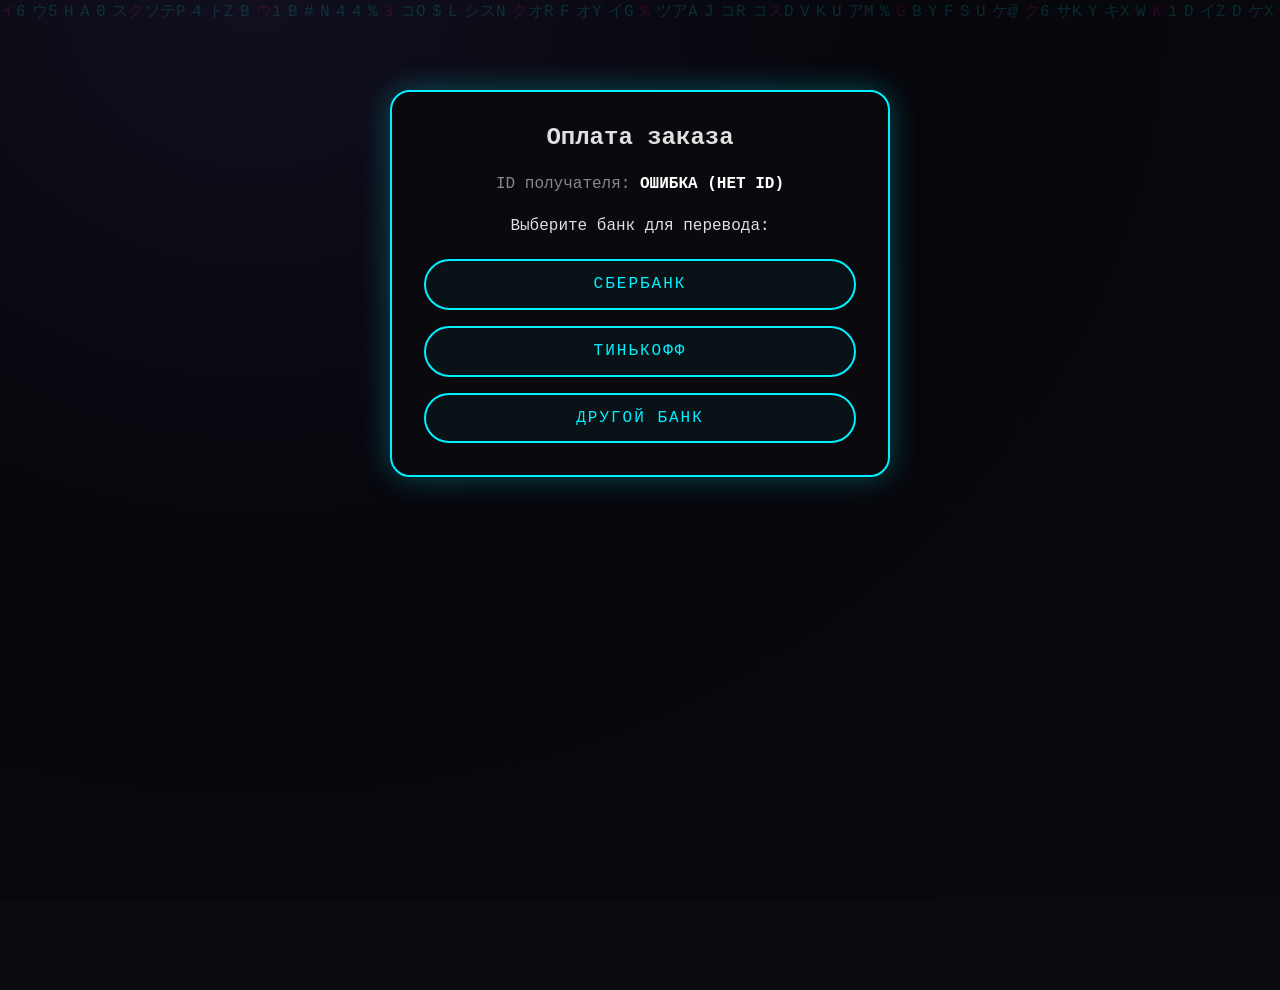
<file: payment.html>
<!DOCTYPE html>
<html lang="ru">
<head>
    <meta charset="UTF-8">
    <meta name="viewport" content="width=device-width, initial-scale=1.0">
    <title>Оплата | THE SILENT CHAT</title>
    <link rel="stylesheet" href="style.css">
    <style>
        .payment-container {
            max-width: 500px;
            margin: 10vh auto;
            padding: 2rem;
            background: rgba(10, 10, 15, 0.95);
            border: 2px solid var(--neon-cyan);
            box-shadow: 0 0 30px rgba(0, 240, 255, 0.3);
            border-radius: 20px;
            text-align: center;
        }
        .status-icon {
            font-size: 4rem;
            margin-bottom: 1rem;
        }
        .success { color: var(--neon-green); text-shadow: 0 0 15px var(--neon-green); }
        .error { color: #ff5f56; text-shadow: 0 0 15px #ff5f56; }
        .loading { color: var(--neon-cyan); text-shadow: 0 0 15px var(--neon-cyan); animation: pulse 1.5s infinite; }
        
        @keyframes pulse {
            0% { opacity: 0.5; }
            50% { opacity: 1; }
            100% { opacity: 0.5; }
        }
    </style>
</head>
<body>
    <canvas id="matrix"></canvas>

    <div class="payment-container" id="main-box">
        <!-- ШАГ 1: Ожидание оплаты -->
        <div id="step-pay">
            <h2>Оплата заказа</h2>
            <p style="margin: 1.5rem 0; color: var(--text-dim);">ID получателя: <strong id="player-id-display" style="color: white;">...</strong></p>
            <p>Выберите банк для перевода:</p>
            <div style="display: flex; flex-direction: column; gap: 1rem; margin-top: 1.5rem;">
                <button class="btn" onclick="processPayment()">СБЕРБАНК</button>
                <button class="btn" onclick="processPayment()">ТИНЬКОФФ</button>
                <button class="btn" onclick="processPayment()">ДРУГОЙ БАНК</button>
            </div>
        </div>

        <!-- ШАГ 2: Проверка оплаты (загрузка) -->
        <div id="step-loading" style="display: none;">
            <div class="status-icon loading">⏳</div>
            <h2>Проверка транзакции...</h2>
            <p style="margin-top: 1rem; color: var(--text-dim);">Пожалуйста, подождите, мы проверяем поступление средств.</p>
        </div>

        <!-- ШАГ 3: Успех -->
        <div id="step-success" style="display: none;">
            <div class="status-icon success">✅</div>
            <h2 class="success">ОПЛАТА ПРОШЛА</h2>
            <p style="margin-top: 1rem;">Баланс игры пополнен. Можете вернуться в приложение!</p>
            <button class="btn" style="margin-top: 2rem;" onclick="window.close()">ВЕРНУТЬСЯ В ИГРУ</button>
        </div>
    </div>

    <script>
        // Матричный дождь (тот же, что и на главной)
        const canvas = document.getElementById('matrix');
        const ctx = canvas.getContext('2d');
        let width, height, columns, drops;
        const fontSize = 16;
        const chars = 'アイウエオカキクケコサシスセソタチツテト0123456789ABCDEFGHIJKLMNOPQRSTUVWXYZ@#$%&*';
        
        function initMatrix() {
            width = canvas.width = window.innerWidth;
            height = canvas.height = window.innerHeight;
            columns = Math.floor(width / fontSize);
            drops = new Array(columns).fill(1);
        }
        function drawMatrix() {
            ctx.fillStyle = 'rgba(10, 10, 15, 0.06)';
            ctx.fillRect(0, 0, width, height);
            ctx.font = fontSize + 'px monospace';
            for (let i = 0; i < drops.length; i++) {
                const char = chars.charAt(Math.floor(Math.random() * chars.length));
                ctx.fillStyle = i % 8 === 0 ? '#ff00aa' : '#00f0ff';
                ctx.fillText(char, i * fontSize, drops[i] * fontSize);
                if (drops[i] * fontSize > height && Math.random() > 0.975) drops[i] = 0;
                drops[i]++;
            }
        }
        initMatrix();
        window.addEventListener('resize', initMatrix);
        setInterval(drawMatrix, 50);

        // --- ЛОГИКА ОПЛАТЫ ---
        
        // Достаем ID из ссылки (например, payment.html?id=12345)
        const urlParams = new URLSearchParams(window.location.search);
        const playerId = urlParams.get('id');
        
        if (playerId) {
            document.getElementById('player-id-display').textContent = playerId;
        } else {
            document.getElementById('player-id-display').textContent = "ОШИБКА (НЕТ ID)";
        }

        function processPayment() {
            // Скрываем кнопки, показываем загрузку
            document.getElementById('step-pay').style.display = 'none';
            document.getElementById('step-loading').style.display = 'block';

            // Имитация проверки оплаты (в реальности тут запрос к API банка)
            setTimeout(() => {
                document.getElementById('step-loading').style.display = 'none';
                
                // 80% шанс успеха для теста
                if (Math.random() > 0.2) {
                    document.getElementById('step-success').style.display = 'block';
                    // ТУТ В БУДУЩЕМ: Отправка запроса на сервер, чтобы начислить монеты игроку с ID playerId
                } else {
                    document.getElementById('step-pay').style.display = 'block';
                    alert("Ошибка оплаты. Попробуйте снова.");
                }
            }, 2500);
        }
    </script>
</body>
</html>
</file>
<file: style.css>
/* ===== СБРОС ===== */
* { margin: 0; padding: 0; box-sizing: border-box; }

:root {
    --neon-cyan: #00f0ff;
    --neon-magenta: #ff00aa;
    --neon-green: #27c93f;
    --neon-yellow: #ffbd2e;
    --neon-red: #ff5f56;
    --bg-dark: #0a0a0f;
    --text: #e0e0e0;
    --text-dim: #888;
    --glass-bg: rgba(20, 20, 30, 0.7);
    --glass-border: rgba(255, 255, 255, 0.15);
    --glass-shadow: 0 10px 40px rgba(0, 0, 0, 0.6), inset 0 1px 0 rgba(255,255,255,0.1);
    --radius-xl: 32px;
    --radius-lg: 24px;
    --radius-md: 16px;
}

html { scroll-behavior: smooth; }

body {
    background-color: var(--bg-dark); 
    background-image: radial-gradient(ellipse at 20% 0%, #12101f 0%, #07070c 45%, #0a0a0f 100%);
    background-attachment: fixed;
    color: var(--text);
    font-family: 'Courier New', monospace;
    overflow-x: hidden;
    min-height: 100vh;
}

#matrix { position: fixed; top: 0; left: 0; width: 100%; height: 100%; z-index: -2; opacity: 0.15; }
.noise {
    position: fixed; inset: 0; z-index: -1; pointer-events: none; opacity: 0.04;
    background-image: url("data:image/svg+xml,%3Csvg viewBox='0 0 200 200' xmlns='http://www.w3.org/2000/svg'%3E%3Cfilter id='n'%3E%3CfeTurbulence type='fractalNoise' baseFrequency='0.9' numOctaves='2'/%3E%3C/filter%3E%3Crect width='100%25' height='100%25' filter='url(%23n)'/%3E%3C/svg%3E");
    animation: noiseShift 1s steps(2) infinite;
}
@keyframes noiseShift { 0%{transform:translate(0,0)} 50%{transform:translate(-1%,1%)} 100%{transform:translate(1%,-1%)} }

.glass {
    background: var(--glass-bg);
    backdrop-filter: blur(15px) saturate(150%);
    -webkit-backdrop-filter: blur(15px) saturate(150%);
    border: 1px solid var(--glass-border);
    border-radius: var(--radius-xl);
    box-shadow: var(--glass-shadow);
    position: relative;
    overflow: hidden;
}
.glass::after {
    content: ''; position: absolute; inset: 0; pointer-events: none;
    border-radius: inherit;
    background: linear-gradient(135deg, rgba(255,255,255,0.08) 0%, transparent 40%, transparent 60%, rgba(0,240,255,0.05) 100%);
}

/* ===== НАВИГАЦИЯ ===== */
.nav {
    position: fixed; top: 0; left: 0; right: 0; margin: 0.8rem 1.2rem; padding: 0.7rem 1.6rem;
    display: flex; justify-content: space-between; align-items: center;
    z-index: 100; border-radius: 40px;
    background: rgba(15, 15, 25, 0.85); border: 1px solid rgba(255,255,255,0.1);
    box-shadow: 0 10px 30px rgba(0,0,0,0.5);
}
.nav-logo { font-weight: bold; font-size: 1.1rem; color: var(--neon-cyan); text-shadow: 0 0 10px var(--neon-cyan); letter-spacing: 2px; }
.nav-links { display: flex; list-style: none; gap: 1.2rem; flex-wrap: wrap; }
.nav-links a { color: var(--text); text-decoration: none; transition: all 0.3s; font-size: 0.8rem; letter-spacing: 1px; position: relative; }
.nav-links a::after {
    content: ''; position: absolute; left: 0; bottom: -4px; width: 0; height: 1px;
    background: var(--neon-cyan); box-shadow: 0 0 8px var(--neon-cyan); transition: width 0.3s;
}
.nav-links a:hover { color: var(--neon-cyan); text-shadow: 0 0 10px var(--neon-cyan); }
.nav-links a:hover::after { width: 100%; }

.nav-right { display: flex; align-items: center; gap: 1rem; }
.lang-switch { display: flex; gap: 0.4rem; }
.lang-btn {
    background: transparent; border: 1px solid var(--text-dim); color: var(--text-dim);
    padding: 0.2rem 0.6rem; font-family: inherit; cursor: pointer; transition: all 0.3s;
    border-radius: 20px; font-size: 0.75rem;
}
.lang-btn:hover { border-color: var(--neon-cyan); color: var(--neon-cyan); }
.lang-btn.active { border-color: var(--neon-cyan); color: var(--neon-cyan); background: rgba(0,240,255,0.1); }

.nav-bell { position: relative; cursor: pointer; padding: 0.4rem 0.6rem; font-size: 1.2rem; transition: transform 0.3s; user-select: none; }
.nav-bell:hover { transform: scale(1.15); }
.bell-dot {
    position: absolute; top: 2px; right: 4px; width: 10px; height: 10px;
    background: var(--neon-magenta); border-radius: 50%;
    box-shadow: 0 0 10px var(--neon-magenta); animation: dotPulse 1.5s ease-in-out infinite;
}
@keyframes dotPulse { 0%,100% { transform: scale(1); opacity: 1; } 50% { transform: scale(1.4); opacity: 0.6; } }

.nav-profile { cursor: pointer; transition: transform 0.3s; }
.nav-profile:hover { transform: scale(1.12) rotate(3deg); }
.avatar-circle {
    width: 38px; height: 38px; border-radius: 50%;
    background-color: var(--neon-cyan); color: var(--bg-dark);
    display: flex; justify-content: center; align-items: center;
    font-weight: bold; font-size: 1.1rem;
    background-size: cover; background-position: center;
    border: 2px solid var(--bg-dark); box-shadow: 0 0 14px rgba(0,240,255,0.6);
}

/* ===== HERO ===== */
.hero {
    min-height: 100vh; display: flex; flex-direction: column; justify-content: center; align-items: center;
    text-align: center; padding: 0 2rem; position: relative;
}
.hero-title {
    font-size: clamp(2rem, 8vw, 5rem); letter-spacing: 4px; color: var(--neon-cyan);
    text-shadow: 0 0 10px var(--neon-cyan), 0 0 30px var(--neon-cyan), 0 0 60px rgba(0,240,255,0.5);
    margin-bottom: 1.5rem; position: relative;
}
.hero-title .letter { display: inline-block; opacity: 0; transform: translateY(30px) rotateX(90deg); transition: all 0.6s cubic-bezier(0.34, 1.56, 0.64, 1); }
.hero-title .letter.in { opacity: 1; transform: translateY(0) rotateX(0); }
.tagline {
    font-size: clamp(0.9rem, 2vw, 1.2rem); color: var(--text-dim); max-width: 640px;
    margin-bottom: 3rem; letter-spacing: 1px; opacity: 0; transform: translateY(20px); transition: all 0.8s ease 0.6s;
}
.tagline.in { opacity: 1; transform: translateY(0); }
.hero .btn.pulse-btn { opacity: 0; transform: translateY(20px); transition: all 0.8s ease 1s; }
.hero .btn.pulse-btn.in { opacity: 1; transform: translateY(0); }
.hint { margin-top: 3rem; font-size: 0.8rem; color: var(--text-dim); letter-spacing: 1px; opacity: 0.7; }
.hint kbd { background: rgba(0,240,255,0.1); border: 1px solid var(--neon-cyan); color: var(--neon-cyan); padding: 0.1rem 0.5rem; font-family: inherit; border-radius: 6px; }

/* Glitch */
.glitch { position: relative; display: inline-block; }
.glitch::before, .glitch::after { content: attr(data-text); position: absolute; top: 0; left: 0; width: 100%; height: 100%; overflow: hidden; pointer-events: none; }
.glitch::before { color: var(--neon-magenta); animation: glitch-1 2.5s infinite linear alternate-reverse; z-index: -1; }
.glitch::after { color: var(--neon-cyan); animation: glitch-2 3s infinite linear alternate-reverse; z-index: -2; }
@keyframes glitch-1 { 0%{transform:translate(0,0)} 10%{transform:translate(-3px,-2px)} 20%{transform:translate(2px,1px)} 30%{transform:translate(-2px,2px)} 40%{transform:translate(3px,-1px)} 50%{transform:translate(0,0)} 100%{transform:translate(0,0)} }
@keyframes glitch-2 { 0%{transform:translate(0,0)} 15%{transform:translate(3px,2px)} 25%{transform:translate(-2px,-1px)} 35%{transform:translate(2px,1px)} 45%{transform:translate(-3px,2px)} 55%{transform:translate(0,0)} 100%{transform:translate(0,0)} }

/* ===== КНОПКИ ===== */
.btn {
    display: inline-block; padding: 0.9rem 2.5rem; border: 2px solid var(--neon-cyan);
    color: var(--neon-cyan); text-decoration: none; font-family: inherit; font-size: 1rem;
    letter-spacing: 2px; background: rgba(0,240,255,0.04); cursor: pointer; transition: all 0.3s;
    text-transform: uppercase; border-radius: 30px; position: relative; overflow: hidden;
}
.btn:hover { background: var(--neon-cyan); color: var(--bg-dark); box-shadow: 0 0 20px var(--neon-cyan); transform: scale(1.05); }
.pulse-btn { animation: pulse-glow 2s infinite; }
@keyframes pulse-glow { 0%{box-shadow:0 0 0 0 rgba(0,240,255,0.7)} 70%{box-shadow:0 0 0 18px rgba(0,240,255,0)} 100%{box-shadow:0 0 0 0 rgba(0,240,255,0)} }
.btn-disabled { border-color: var(--text-dim); color: var(--text-dim); pointer-events: none; opacity: 0.6; }
.btn-small { background: transparent; border: 1px solid var(--neon-cyan); color: var(--neon-cyan); padding: 0.4rem 1rem; font-family: inherit; cursor: pointer; font-size: 0.8rem; transition: all 0.3s; border-radius: 20px; }
.btn-small:hover { background: var(--neon-cyan); color: var(--bg-dark); }
.btn-danger { border-color: var(--neon-red); color: var(--neon-red); }
.btn-danger:hover { background: var(--neon-red); color: var(--bg-dark); box-shadow: 0 0 20px var(--neon-red); }
.btn-admin { border-color: var(--neon-magenta); color: var(--neon-magenta); }
.btn-admin:hover { background: var(--neon-magenta); color: var(--bg-dark); box-shadow: 0 0 20px var(--neon-magenta); }

/* ===== СЕКЦИИ ===== */
.section { padding: 4rem 3rem; max-width: 1200px; margin: 3rem auto; text-align: center; opacity: 0; transform: translateY(40px) scale(0.98); transition: opacity 0.9s ease, transform 0.9s cubic-bezier(0.34, 1.2, 0.64, 1); border-radius: 40px; }
.section.in { opacity: 1; transform: translateY(0) scale(1); }
.section h2 { font-size: clamp(1.5rem, 4vw, 2.5rem); color: var(--neon-magenta); text-shadow: 0 0 15px var(--neon-magenta); letter-spacing: 3px; margin-bottom: 2rem; text-transform: uppercase; }
.split-title .letter { display: inline-block; opacity: 0; transform: translateY(20px) rotateY(90deg); transition: all 0.5s cubic-bezier(0.34, 1.56, 0.64, 1); }
.split-title .letter.in { opacity: 1; transform: translateY(0) rotateY(0); }

/* ===== О ИГРЕ ===== */
.about-text { text-align: left; line-height: 1.85; font-size: 1.05rem; color: var(--text); max-width: 850px; margin: 0 auto; }
.about-text p { margin-bottom: 1.3rem; }
.about-text strong { color: var(--neon-cyan); text-shadow: 0 0 8px rgba(0,240,255,0.4); }

/* ===== ВЕРСИЯ (ПЛАШКИ) ===== */
.updates-container { display: grid; grid-template-columns: repeat(auto-fit, minmax(300px, 1fr)); gap: 2rem; text-align: left; margin-top: 2rem; }
.update-card {
    background: rgba(255, 255, 255, 0.03); border: 1px solid rgba(255, 255, 255, 0.08);
    border-radius: var(--radius-lg); padding: 2rem; transition: all 0.4s; position: relative; overflow: hidden;
}
.update-card::before {
    content: ''; position: absolute; top: 0; left: -100%; width: 100%; height: 2px;
    background: linear-gradient(90deg, transparent, var(--neon-cyan), transparent);
    animation: scanCard 3s linear infinite;
}
@keyframes scanCard { 0%{left:-100%} 100%{left:100%} }
.update-card:hover { border-color: var(--neon-cyan); box-shadow: 0 0 25px rgba(0,240,255,0.3); }
.update-card.future { background: rgba(255,0,170,0.03); border-color: rgba(255,0,170,0.3); }
.update-card.future:hover { border-color: var(--neon-magenta); box-shadow: 0 0 25px rgba(255,0,170,0.3); }
.update-card.future::before { background: linear-gradient(90deg, transparent, var(--neon-magenta), transparent); }
.update-card h3 {
    font-size: 1.2rem; color: var(--neon-cyan); margin-bottom: 1.5rem; letter-spacing: 2px;
    text-transform: uppercase; border-bottom: 1px solid rgba(0,240,255,0.3); padding-bottom: 0.5rem;
}
.update-card.future h3 { color: var(--neon-magenta); border-bottom-color: rgba(255,0,170,0.3); }
.update-list { list-style: none; margin-bottom: 1.5rem; padding-left: 0; }
.update-list li { margin-bottom: 0.8rem; padding-left: 1.5rem; position: relative; line-height: 1.4; }
.update-list li::before { content: ">"; position: absolute; left: 0; color: var(--neon-cyan); font-weight: bold; }
.update-card.future .update-list li::before { color: var(--neon-magenta); }
.episode-title {
    margin-top: 1.5rem; padding-top: 1.5rem; border-top: 1px dashed rgba(0,240,255,0.3);
    text-align: center; font-size: 1.1rem; letter-spacing: 2px; line-height: 1.6;
}
.episode-title strong { color: var(--neon-cyan); font-size: 1.3rem; text-shadow: 0 0 10px var(--neon-cyan); }

/* ===== ТРЕКЕР (ПРОГРЕСС-БАРЫ) ===== */
.tracker-container { display: flex; flex-direction: column; gap: 1.5rem; max-width: 600px; margin: 0 auto 3rem; text-align: left; }
.tracker-item { display: flex; flex-direction: column; gap: 0.5rem; }
.tracker-info { display: flex; justify-content: space-between; font-size: 1rem; letter-spacing: 1px; }
.progress-bar {
    width: 100%; height: 12px; background: rgba(0,240,255,0.1);
    border: 1px solid rgba(0,240,255,0.3); border-radius: 10px; overflow: hidden;
}
.progress-fill {
    height: 100%; background: linear-gradient(90deg, var(--neon-cyan), var(--neon-magenta));
    box-shadow: 0 0 12px var(--neon-cyan); transition: width 1.2s ease-out; position: relative;
}
.progress-fill::after {
    content: ''; position: absolute; inset: 0;
    background: linear-gradient(90deg, transparent, rgba(255,255,255,0.4), transparent);
    animation: progressShine 2s linear infinite;
}
@keyframes progressShine { 0%{transform:translateX(-100%)} 100%{transform:translateX(100%)} }
.tracker-header {
    font-size: 1.2rem; color: var(--neon-cyan); font-weight: bold; letter-spacing: 2px;
    text-shadow: 0 0 10px rgba(0,240,255,0.5); margin-top: 1rem; margin-bottom: 0.5rem;
    border-bottom: 1px solid rgba(0,240,255,0.3); padding-bottom: 0.5rem;
}
.sub-item { margin-left: 1.5rem; padding-left: 1rem; border-left: 2px solid rgba(0,240,255,0.3); }
.sub-item .tracker-info { color: var(--text-dim); }
.news-box {
    margin-top: 3rem; padding: 2rem; border: 1px dashed rgba(255,0,170,0.5);
    border-radius: var(--radius-lg); background: rgba(255,0,170,0.05);
}
.news-box p { margin-bottom: 1.5rem; font-size: 1.1rem; }

/* ===== ОСОБЕННОСТИ (КАРТОЧКИ) ===== */
.features-grid { display: grid; grid-template-columns: repeat(auto-fit, minmax(260px, 1fr)); gap: 2rem; margin-top: 3rem; }
.feature-card {
    padding: 2rem; border: 1px solid rgba(255, 255, 255, 0.08); background: rgba(255, 255, 255, 0.03);
    transition: all 0.4s; border-radius: var(--radius-lg); position: relative; overflow: hidden;
}
.feature-card:hover { border-color: var(--neon-cyan); box-shadow: 0 0 30px rgba(0,240,255,0.3); }
.feature-card h3 { color: var(--neon-cyan); margin-bottom: 1rem; letter-spacing: 2px; text-shadow: 0 0 10px var(--neon-cyan); }
.feature-card p { font-size: 0.95rem; color: var(--text-dim); line-height: 1.6; }

/* ===== ДОСЬЕ ===== */
.dossier-intro { max-width: 750px; margin: 0 auto 2rem; padding: 1.5rem; background: rgba(255,0,170,0.05); border: 1px dashed rgba(255,0,170,0.4); border-radius: var(--radius-md); }
.dossier-header-line { color: var(--neon-magenta); font-size: 1.1rem; letter-spacing: 2px; margin-bottom: 0.8rem; }
.dossier-desc { color: var(--text); line-height: 1.7; }
.dossier-progress { text-align: center; color: var(--neon-cyan); font-size: 0.9rem; letter-spacing: 2px; margin-bottom: 2rem; }
.dossier-grid { display: grid; grid-template-columns: repeat(auto-fill, minmax(180px, 1fr)); gap: 1.5rem; margin-top: 2rem; }
.dossier-card { background: rgba(255,255,255,0.03); border: 1px solid rgba(255,255,255,0.1); border-radius: var(--radius-md); overflow: hidden; transition: all 0.3s; cursor: pointer; position: relative; }
.dossier-card:hover { border-color: var(--neon-cyan); box-shadow: 0 0 25px rgba(0,240,255,0.3); transform: translateY(-3px); }
.dossier-card.locked { cursor: not-allowed; filter: grayscale(1) brightness(0.5); }
.dossier-card.locked:hover { transform: none; box-shadow: none; border-color: rgba(255,255,255,0.1); }
.dossier-card.locked.shake { animation: shakeCard 0.4s; }
@keyframes shakeCard { 0%,100%{transform:translateX(0)} 25%{transform:translateX(-5px)} 75%{transform:translateX(5px)} }
.dossier-photo { width: 100%; aspect-ratio: 1/1; background: #0a0a10 center/cover; position: relative; }
.dossier-photo.silhouette { background: linear-gradient(135deg, #1a1a2e, #0a0a15); display: flex; align-items: center; justify-content: center; font-size: 4rem; color: rgba(255,255,255,0.1); }
.dossier-info { padding: 0.8rem; text-align: center; }
.dossier-name { font-size: 0.95rem; color: var(--neon-cyan); letter-spacing: 1px; margin-bottom: 0.3rem; }
.dossier-card.locked .dossier-name { color: var(--text-dim); }
.dossier-status-dot { display: inline-block; width: 8px; height: 8px; border-radius: 50%; margin-right: 0.3rem; vertical-align: middle; }
.dossier-status-dot.alive { background: var(--neon-green); box-shadow: 0 0 8px var(--neon-green); }
.dossier-status-dot.missing { background: var(--neon-yellow); box-shadow: 0 0 8px var(--neon-yellow); }
.dossier-status-dot.dead { background: var(--neon-red); box-shadow: 0 0 8px var(--neon-red); }
.dossier-locked-hint { font-size: 0.7rem; color: var(--neon-magenta); margin-top: 0.3rem; font-style: italic; }
.dossier-detail-content { max-width: 600px; text-align: left; }
.dossier-detail-photo { width: 100%; aspect-ratio: 16/9; background: #0a0a10 center/cover; border-radius: var(--radius-md); margin-bottom: 1.5rem; border: 2px solid var(--neon-cyan); }
.dossier-detail-name { color: var(--neon-cyan); font-size: 1.8rem; letter-spacing: 2px; margin-bottom: 0.3rem; }
.dossier-detail-codename { color: var(--neon-magenta); font-size: 0.9rem; margin-bottom: 1rem; }
.dossier-detail-meta { display: flex; gap: 1rem; flex-wrap: wrap; margin-bottom: 1.5rem; padding: 1rem; background: rgba(0,240,255,0.05); border-radius: var(--radius-md); border: 1px solid rgba(0,240,255,0.2); }
.dossier-meta-item { font-size: 0.85rem; color: var(--text-dim); }
.dossier-meta-item strong { color: var(--text); }
.dossier-detail-bio { line-height: 1.8; color: var(--text); margin-bottom: 1.5rem; white-space: pre-line; }
.dossier-detail-quote { border-left: 3px solid var(--neon-magenta); padding: 0.8rem 1rem; background: rgba(255,0,170,0.05); font-style: italic; color: var(--text-dim); }

/* Кнопка полной биографии */
.dossier-bio-container { margin-top: 2rem; text-align: center; }
.btn-bio {
    display: inline-block; padding: 0.8rem 2rem; font-size: 0.85rem; font-weight: bold;
    color: var(--neon-cyan); border: 1px solid var(--neon-cyan); border-radius: 30px;
    text-decoration: none; text-transform: uppercase; letter-spacing: 1px; transition: all 0.3s ease;
    box-shadow: 0 0 10px rgba(0,240,255,0.2); background: rgba(0,240,255,0.05);
}
.btn-bio:hover { background: var(--neon-cyan); color: var(--bg-dark); box-shadow: 0 0 20px var(--neon-cyan); transform: translateY(-2px); }

/* ===== ФИЛЬТРЫ ДОСЬЕ ===== */
.dossier-filters-wrapper { margin-bottom: 2rem; }
.episode-title-filters {
    color: var(--neon-magenta); font-size: 1.2rem; letter-spacing: 3px; margin-bottom: 1rem;
    text-shadow: 0 0 10px rgba(255,0,170,0.5); border-bottom: 1px dashed rgba(255,0,170,0.3);
    display: inline-block; padding-bottom: 5px;
}
.dossier-tabs {
    display: flex; gap: 0.5rem; justify-content: center; flex-wrap: wrap;
    padding: 4px; background: rgba(0,0,0,0.3); border-radius: 20px;
    border: 1px solid rgba(255,255,255,0.08); max-width: 600px; margin: 0 auto;
}
.dossier-tab {
    flex: 1; padding: 0.6rem 1rem; background: transparent; border: none; color: var(--text-dim);
    font-family: inherit; font-size: 0.85rem; letter-spacing: 1px; cursor: pointer;
    transition: all 0.3s; border-radius: 16px; min-width: 100px;
}
.dossier-tab:hover { color: var(--neon-cyan); }
.dossier-tab.active {
    background: rgba(0,240,255,0.15); color: var(--neon-cyan);
    text-shadow: 0 0 10px var(--neon-cyan); box-shadow: 0 0 10px rgba(0,240,255,0.2) inset;
}

/* ===== БЛОГЕРЫ / ТЕСТЕРЫ ===== */
.blogger-grid { display: grid; grid-template-columns: repeat(auto-fill, minmax(260px, 1fr)); gap: 1.5rem; margin-top: 2rem; }
.blogger-card {
    padding: 2rem 1.5rem 1.6rem; background: rgba(255,255,255,0.03);
    border: 1px solid rgba(255,255,255,0.1); border-radius: var(--radius-lg);
    transition: all 0.4s; text-align: center; display: flex; flex-direction: column; align-items: center;
    cursor: pointer;
}
.blogger-card:hover { border-color: var(--neon-cyan); box-shadow: 0 0 30px rgba(0,240,255,0.2); transform: translateY(-5px); }
.blogger-avatar {
    width: 80px; height: 80px; border-radius: 50%; background: linear-gradient(135deg, var(--neon-cyan), var(--neon-magenta));
    color: var(--bg-dark); font-size: 2rem; font-weight: bold; display: flex; align-items: center;
    justify-content: center; margin-bottom: 1rem; box-shadow: 0 0 20px rgba(0,240,255,0.4);
}
.blogger-name { color: var(--neon-cyan); font-size: 1.2rem; margin-bottom: 0.3rem; letter-spacing: 1px; }
.blogger-tg { color: var(--text-dim); font-size: 0.8rem; margin-bottom: 1.1rem; }
.blogger-socials { display: flex; flex-wrap: wrap; justify-content: center; gap: 0.5rem; margin-top: auto; }
.blogger-social-btn {
    padding: 0.4rem 0.8rem; border-radius: 20px; border: 1px solid var(--neon-cyan);
    color: var(--neon-cyan); text-decoration: none; font-size: 0.78rem; transition: all 0.3s;
}
.blogger-social-btn:hover { background: var(--neon-cyan); color: var(--bg-dark); box-shadow: 0 0 10px var(--neon-cyan); }

/* ===== МОДАЛКА ПРОФИЛЯ КОМАНДЫ ===== */
.team-profile-info { background: rgba(0,240,255,0.05); padding: 1.5rem; border-radius: var(--radius-md); border: 1px solid rgba(0,240,255,0.2); margin-bottom: 1.5rem; }
.team-profile-info p { margin-bottom: 0.8rem; font-size: 0.95rem; }
.team-profile-info strong { color: var(--neon-cyan); }
.team-profile-roles { display: flex; gap: 0.5rem; margin-bottom: 1rem; flex-wrap: wrap; }
.team-badge { padding: 0.3rem 0.8rem; border-radius: 20px; font-size: 0.75rem; border: 1px solid; display: inline-flex; align-items: center; gap: 0.3rem; }
.team-badge.blogger { border-color: var(--neon-cyan); color: var(--neon-cyan); }
.team-badge.obt { border-color: var(--neon-green); color: #6effa0; }
.team-badge.tester { border-color: var(--neon-yellow); color: #ffd76a; }

/* ===== ЗАЯВКИ ===== */
.shop-desc { margin-bottom: 2rem; color: var(--text-dim); line-height: 1.6; }
.note { margin-top: 2rem; font-size: 0.85rem; color: var(--text-dim); font-style: italic; }
.app-tabs { display: flex; gap: 0.5rem; margin-bottom: 2rem; justify-content: center; padding: 4px; background: rgba(0,0,0,0.3); border-radius: 20px; border: 1px solid rgba(255,255,255,0.08); max-width: 500px; margin-left: auto; margin-right: auto; }
.app-tab { flex: 1; padding: 0.7rem; background: transparent; border: none; color: var(--text-dim); font-family: inherit; font-size: 0.85rem; letter-spacing: 2px; cursor: pointer; transition: all 0.3s; border-radius: 16px; }
.app-tab:hover { color: var(--neon-cyan); }
.app-tab.active { background: rgba(0,240,255,0.15); color: var(--neon-cyan); text-shadow: 0 0 10px var(--neon-cyan); }
.app-panel { max-width: 560px; margin: 0 auto; text-align: left; }
.app-status-box { padding: 1rem 1.4rem; border-radius: var(--radius-md); margin-bottom: 1.5rem; font-size: 0.95rem; text-align: center; }
.app-status-box.pending { background: rgba(255,189,46,0.1); border: 1px solid var(--neon-yellow); color: var(--neon-yellow); }
.app-status-box.approved { background: rgba(39,201,63,0.1); border: 1px solid var(--neon-green); color: #6effa0; }
.app-status-box.rejected { background: rgba(255,95,86,0.1); border: 1px solid var(--neon-red); color: var(--neon-red); }
.subscribe-box { margin: 1.5rem 0; padding: 1.4rem; background: rgba(255,0,170,0.05); border: 1px solid rgba(255,0,170,0.3); border-radius: var(--radius-md); }
.subscribe-box p { margin-bottom: 0.6rem; }
.subscribe-box p strong { color: var(--neon-magenta); }
.subscribe-box a { color: var(--neon-cyan); }
.checkbox-label { display: flex; align-items: flex-start; gap: 0.6rem; font-size: 0.85rem; cursor: pointer; line-height: 1.5; }
.checkbox-label input { width: auto; margin-top: 0.2rem; accent-color: var(--neon-cyan); }
.radio-group, .checkbox-group { display: flex; flex-direction: column; gap: 0.6rem; margin-top: 0.4rem; }
.radio-group label, .checkbox-group label { display: flex; align-items: center; gap: 0.6rem; padding: 0.6rem 0.8rem; background: rgba(0,0,0,0.3); border: 1px solid rgba(255,255,255,0.1); border-radius: var(--radius-md); cursor: pointer; font-size: 0.9rem; }
.radio-group input, .checkbox-group input { width: auto; accent-color: var(--neon-cyan); }
.socials-section { padding: 1rem; background: rgba(0,0,0,0.2); border-radius: var(--radius-md); margin-bottom: 1.2rem; }
.social-row { display: grid; grid-template-columns: 1fr 2fr 1fr auto; gap: 0.5rem; margin-bottom: 0.6rem; align-items: center; }
.social-row select, .social-row input { padding: 0.6rem; background: rgba(0,0,0,0.35); border: 1px solid rgba(255,255,255,0.12); color: white; font-family: inherit; border-radius: var(--radius-md); }
.social-remove { background: transparent; border: 1px solid var(--neon-red); color: var(--neon-red); padding: 0.4rem 0.6rem; border-radius: 8px; cursor: pointer; }
.social-remove:hover { background: var(--neon-red); color: white; }

/* ===== СОЦ СЕТИ / КОНТАКТЫ ===== */
.contact-grid { display: grid; grid-template-columns: repeat(auto-fit, minmax(220px, 1fr)); gap: 1.5rem; margin-top: 3rem; }
a.contact-card, .contact-card { text-decoration: none; display: block; color: inherit; cursor: pointer; padding: 1.8rem 1rem; border: 1px solid rgba(255, 255, 255, 0.08); border-radius: var(--radius-lg); background: rgba(255, 255, 255, 0.03); transition: all 0.4s; text-align: center; }
a.contact-card:hover, .contact-card:hover { border-color: var(--neon-cyan); box-shadow: 0 0 25px rgba(0,240,255,0.25); }
.contact-icon { font-size: 2rem; margin-bottom: 0.8rem; }
.contact-label { font-size: 0.8rem; color: var(--text-dim); letter-spacing: 2px; text-transform: uppercase; margin-bottom: 0.5rem; }
.contact-value { font-size: 1rem; letter-spacing: 1px; transition: all 0.3s; word-break: break-all; }
a.contact-card:hover .contact-value { color: var(--neon-cyan); text-shadow: 0 0 10px var(--neon-cyan); }

/* ===== МОДАЛКИ ===== */
.modal-overlay { position: fixed; inset: 0; background: rgba(5,5,10,0.8); backdrop-filter: blur(8px); z-index: 1000; display: flex; justify-content: center; align-items: center; opacity: 1; transition: opacity 0.3s; padding: 1rem; overflow-y: auto; }
.modal-overlay.hidden { opacity: 0; pointer-events: none; }
.modal-content { padding: 3rem; max-width: 600px; width: 90%; position: relative; text-align: center; transform: scale(1); transition: transform 0.3s; max-height: 90vh; overflow-y: auto; }
.modal-overlay.hidden .modal-content { transform: scale(0.85); }
.modal-close { position: absolute; top: 1.2rem; right: 1.2rem; background: rgba(255,255,255,0.05); border: none; color: var(--text-dim); font-size: 1.2rem; cursor: pointer; transition: all 0.3s; z-index: 2; border-radius: 50%; width: 36px; height: 36px; display: flex; justify-content: center; align-items: center; }
.modal-close:hover { color: var(--neon-magenta); transform: rotate(90deg); background: rgba(255,0,170,0.1); }
.modal-title { color: var(--neon-cyan); font-size: 2rem; margin-bottom: 1.5rem; text-shadow: 0 0 10px var(--neon-cyan); letter-spacing: 2px; }

/* ===== ПЛАТФОРМЫ ===== */
.platform-grid { display: grid; grid-template-columns: repeat(auto-fit, minmax(160px, 1fr)); gap: 1rem; margin-top: 1rem; }
.platform-btn { display: flex; flex-direction: column; align-items: center; justify-content: center; padding: 1.5rem 1rem; background: rgba(0,240,255,0.03); border: 2px solid rgba(0,240,255,0.4); border-radius: var(--radius-md); text-decoration: none; transition: all 0.3s; cursor: pointer; gap: 0.5rem; }
.platform-btn:hover { border-color: var(--neon-cyan); background: rgba(0,240,255,0.08); transform: translateY(-3px); }
.platform-btn-disabled { opacity: 0.5; cursor: not-allowed; }
.platform-icon { font-size: 2.5rem; }
.platform-name { color: var(--neon-cyan); font-size: 1rem; letter-spacing: 2px; font-weight: bold; }

/* ===== ПРОФИЛЬ ===== */
.profile-content { max-width: 480px; }
.profile-header { display: flex; flex-direction: column; align-items: center; margin-bottom: 1rem; }
.avatar-large { width: 120px; height: 120px; border-radius: 50%; background-color: var(--neon-cyan); color: var(--bg-dark); display: flex; justify-content: center; align-items: center; font-size: 3rem; font-weight: bold; margin-bottom: 1rem; background-size: cover; background-position: center; cursor: pointer; border: 3px solid var(--neon-cyan); }
.profile-roles { display: flex; gap: 0.5rem; justify-content: center; flex-wrap: wrap; margin-bottom: 1rem; }
.role-badge { padding: 0.3rem 0.8rem; border-radius: 20px; font-size: 0.75rem; border: 1px solid; display: inline-flex; align-items: center; gap: 0.3rem; }
.role-badge.player { border-color: var(--text-dim); color: var(--text-dim); }
.role-badge.admin { border-color: var(--neon-magenta); color: var(--neon-magenta); }
.role-badge.blogger { border-color: var(--neon-cyan); color: var(--neon-cyan); }
.role-badge.obt { border-color: var(--neon-green); color: #6effa0; }
.role-badge.tester { border-color: var(--neon-yellow); color: #ffd76a; }
.profile-info { text-align: left; background: rgba(0,240,255,0.05); padding: 1rem; border: 1px solid rgba(0,240,255,0.2); margin-bottom: 1.5rem; border-radius: var(--radius-md); }
.profile-info p { margin-bottom: 0.5rem; font-size: 0.95rem; }
.info-label { color: var(--text-dim); margin-right: 0.5rem; }
.profile-section { margin-bottom: 1.5rem; text-align: left; }
.profile-section-title { font-size: 0.85rem; color: var(--neon-cyan); letter-spacing: 2px; margin-bottom: 0.8rem; text-transform: uppercase; border-bottom: 1px solid rgba(0,240,255,0.3); padding-bottom: 0.4rem; }
.profile-empty { color: var(--text-dim); font-size: 0.85rem; font-style: italic; text-align: center; padding: 0.8rem; }
.profile-app-item { padding: 0.9rem 1.1rem; border-radius: var(--radius-md); margin-bottom: 0.6rem; border: 1px solid; font-size: 0.85rem; }
.profile-app-item.pending { background: rgba(255,189,46,0.08); border-color: var(--neon-yellow); }
.profile-app-item.approved { background: rgba(39,201,63,0.08); border-color: var(--neon-green); }
.profile-app-item.rejected { background: rgba(255,95,86,0.08); border-color: var(--neon-red); }
.profile-app-header { display: flex; justify-content: space-between; align-items: center; margin-bottom: 0.4rem; flex-wrap: wrap; }
.profile-app-type { color: var(--neon-cyan); font-weight: bold; }
.profile-app-status-badge { font-size: 0.7rem; padding: 0.2rem 0.6rem; border-radius: 10px; font-weight: bold; }
.profile-app-status-badge.pending { background: var(--neon-yellow); color: #000; }
.profile-app-status-badge.approved { background: var(--neon-green); color: #000; }
.profile-app-status-badge.rejected { background: var(--neon-red); color: #fff; }
.profile-app-expires { color: var(--text-dim); font-size: 0.78rem; margin-top: 0.3rem; }
.profile-actions { display: flex; flex-direction: column; gap: 0.7rem; }
.profile-actions .btn { padding: 0.6rem; font-size: 0.85rem; }

/* ===== TOKEN WARNING ===== */
.token-warning { background: rgba(255,189,46,0.08); border: 1px solid var(--neon-yellow); border-radius: var(--radius-md); padding: 1rem; margin: 1rem 0; font-size: 0.85rem; color: #ffd76a; text-align: left; }

/* ===== КОЛОКОЛЬЧИК ===== */
.notif-panel { position: fixed; top: 80px; right: 20px; width: min(380px, calc(100vw - 40px)); max-height: 70vh; z-index: 500; display: flex; flex-direction: column; padding: 0; }
.notif-panel.hidden { display: none; }
.notif-header { display: flex; justify-content: space-between; align-items: center; padding: 1rem 1.4rem; border-bottom: 1px solid rgba(0,240,255,0.2); }
.notif-header h3 { color: var(--neon-cyan); font-size: 0.95rem; }
.notif-list { flex: 1; overflow-y: auto; padding: 0.5rem; }
.notif-item { padding: 0.8rem 1rem; border-radius: var(--radius-md); margin-bottom: 0.4rem; background: rgba(0,240,255,0.03); border: 1px solid rgba(0,240,255,0.15); font-size: 0.85rem; }
.notif-item.unread { border-color: var(--neon-magenta); background: rgba(255,0,170,0.05); }
.notif-item-title { color: var(--neon-cyan); font-weight: bold; margin-bottom: 0.3rem; font-size: 0.8rem; }
.notif-item.unread .notif-item-title { color: var(--neon-magenta); }
.notif-item-time { color: var(--text-dim); font-size: 0.7rem; margin-top: 0.3rem; }
.notif-footer { padding: 0.8rem; border-top: 1px solid rgba(0,240,255,0.2); text-align: center; }

/* ===== TOAST ===== */
.toast-container { position: fixed; top: 90px; right: 20px; z-index: 20000; display: flex; flex-direction: column; gap: 10px; pointer-events: none; }
.toast { background: rgba(15, 15, 25, 0.96); border: 1px solid var(--neon-cyan); border-radius: var(--radius-md); padding: 1rem 1.4rem; max-width: 340px; color: var(--text); box-shadow: 0 10px 40px rgba(0,240,255,0.3); animation: toastIn 0.4s ease; pointer-events: auto; font-size: 0.9rem; }
.toast.approved { border-color: var(--neon-green); }
.toast.rejected { border-color: var(--neon-red); }
.toast.pending { border-color: var(--neon-yellow); }
.toast.announcement { border-color: var(--neon-magenta); }
.toast-title { font-weight: bold; margin-bottom: 0.3rem; }
.toast.approved .toast-title { color: #6effa0; }
.toast.rejected .toast-title { color: var(--neon-red); }
.toast.pending .toast-title { color: var(--neon-yellow); }
.toast.announcement .toast-title { color: var(--neon-magenta); }
@keyframes toastIn { from { opacity: 0; transform: translateX(40px); } to { opacity: 1; transform: translateX(0); } }

/* ===== АДМИН-ПАНЕЛЬ ===== */
.admin-content { max-width: 900px; text-align: left; }
.admin-tabs { display: flex; gap: 0.4rem; margin-bottom: 1.5rem; flex-wrap: wrap; padding: 4px; background: rgba(0,0,0,0.3); border-radius: 16px; border: 1px solid rgba(255,255,255,0.08); }
.admin-tab { flex: 1; padding: 0.6rem 0.8rem; background: transparent; border: none; color: var(--text-dim); font-family: inherit; font-size: 0.78rem; cursor: pointer; transition: all 0.3s; border-radius: 12px; min-width: 100px; }
.admin-tab:hover { color: var(--neon-cyan); }
.admin-tab.active { background: rgba(255,0,170,0.15); color: var(--neon-magenta); }
.admin-panel { max-height: 60vh; overflow-y: auto; padding-right: 0.5rem; }
.admin-filters { display: flex; gap: 0.6rem; margin-bottom: 1rem; align-items: center; flex-wrap: wrap; }
.admin-filters select { padding: 0.5rem 0.8rem; background: rgba(0,0,0,0.35); border: 1px solid rgba(255,255,255,0.12); color: white; font-family: inherit; border-radius: var(--radius-md); }
.admin-app-item { padding: 1rem 1.2rem; margin-bottom: 0.8rem; background: rgba(0,0,0,0.3); border: 1px solid rgba(255,255,255,0.1); border-radius: var(--radius-md); font-size: 0.85rem; }
.admin-app-item.pending { border-color: var(--neon-yellow); }
.admin-app-item.approved { border-color: var(--neon-green); }
.admin-app-item.rejected, .admin-app-item.revoked { border-color: var(--neon-red); }
.admin-app-head { display: flex; justify-content: space-between; align-items: center; margin-bottom: 0.6rem; flex-wrap: wrap; gap: 0.5rem; }
.admin-app-type { color: var(--neon-cyan); font-weight: bold; text-transform: uppercase; font-size: 0.9rem; }
.admin-app-status { font-size: 0.7rem; padding: 0.2rem 0.6rem; border-radius: 10px; font-weight: bold; }
.admin-app-status.pending { background: var(--neon-yellow); color: #000; }
.admin-app-status.approved { background: var(--neon-green); color: #000; }
.admin-app-status.rejected, .admin-app-status.revoked { background: var(--neon-red); color: #fff; }
.admin-app-details { display: grid; grid-template-columns: max-content 1fr; gap: 0.3rem 0.8rem; margin-bottom: 0.8rem; font-size: 0.8rem; }
.admin-app-details dt { color: var(--text-dim); }
.admin-app-details dd { color: var(--text); word-break: break-word; }
.admin-app-actions { display: flex; gap: 0.5rem; flex-wrap: wrap; margin-top: 0.6rem; }
.promo-item { padding: 0.9rem 1.1rem; margin-bottom: 0.6rem; background: rgba(0,0,0,0.3); border: 1px solid rgba(0,240,255,0.2); border-radius: var(--radius-md); font-size: 0.85rem; }
.promo-code { color: var(--neon-cyan); font-weight: bold; letter-spacing: 2px; font-size: 1rem; margin-bottom: 0.3rem; }
.promo-meta { display: flex; gap: 0.8rem; flex-wrap: wrap; font-size: 0.75rem; color: var(--text-dim); margin-bottom: 0.4rem; }
.promo-meta span { color: var(--neon-green); }
.promo-actions { display: flex; gap: 0.5rem; margin-top: 0.5rem; flex-wrap: wrap; }
.promo-result-box { padding: 1rem; border: 1px solid var(--neon-green); background: rgba(39,201,63,0.08); border-radius: var(--radius-md); color: #6effa0; margin-top: 1rem; }
.promo-result-code { font-size: 1.3rem; font-weight: bold; letter-spacing: 2px; margin-bottom: 0.6rem; color: var(--neon-green); }

/* ===== ТЕРМИНАЛ ===== */
.terminal { position: fixed; bottom: 2rem; right: 2rem; width: min(560px, calc(100vw - 4rem)); height: min(420px, calc(100vh - 4rem)); display: flex; flex-direction: column; z-index: 999; font-size: 0.9rem; transition: opacity 0.25s, transform 0.25s; border-radius: var(--radius-lg); border: 1px solid rgba(255, 255, 255, 0.15); }
.terminal.hidden { opacity: 0; transform: translateY(20px); pointer-events: none; }
.terminal-header { display: flex; align-items: center; gap: 0.5rem; padding: 0.6rem 1rem; background: rgba(0,240,255,0.08); border-bottom: 1px solid rgba(0,240,255,0.3); user-select: none; border-top-left-radius: var(--radius-lg); border-top-right-radius: var(--radius-lg); }
.dot { width: 11px; height: 11px; border-radius: 50%; display: inline-block; }
.dot-red { background: #ff5f56; } .dot-yellow { background: #ffbd2e; } .dot-green { background: #27c93f; }
.terminal-title { margin: 0 auto; color: var(--text-dim); font-size: 0.75rem; }
.terminal-close { background: transparent; border: none; color: var(--text-dim); cursor: pointer; }
.terminal-close:hover { color: var(--neon-magenta); }
.terminal-output { flex: 1; overflow-y: auto; padding: 1rem; line-height: 1.6; }
.term-line { margin-bottom: 0.3rem; word-wrap: break-word; }
.term-cmd { color: var(--neon-cyan); } .term-error { color: #ff5f56; }
.term-success { color: var(--neon-green); } .term-dim { color: var(--text-dim); }
.terminal-input-line { display: flex; align-items: center; gap: 0.5rem; padding: 0.8rem 1rem; border-top: 1px solid rgba(0,240,255,0.3); background: rgba(0,240,255,0.03); border-bottom-left-radius: var(--radius-lg); border-bottom-right-radius: var(--radius-lg); }
.term-prompt { color: var(--neon-cyan); font-weight: bold; }
#terminal-input { flex: 1; background: transparent; border: none; outline: none; color: var(--text); font-family: inherit; font-size: inherit; caret-color: var(--neon-cyan); }

/* ===== ИНТРО ===== */
.intro-overlay { position: fixed; inset: 0; background: #030306; z-index: 10000; display: flex; justify-content: center; align-items: center; transition: opacity 0.8s ease; }
.intro-overlay.fade-out { opacity: 0; pointer-events: none; }
.intro-scanlines { position: absolute; inset: 0; pointer-events: none; background: repeating-linear-gradient(0deg, rgba(0,240,255,0.03) 0px, rgba(0,240,255,0.03) 1px, transparent 1px, transparent 3px); animation: scanMove 8s linear infinite; }
@keyframes scanMove { 0%{background-position:0 0} 100%{background-position:0 100px} }
.intro-content { text-align: center; width: 90%; max-width: 640px; position: relative; z-index: 2; }
.intro-glitch { font-size: clamp(2rem, 7vw, 4rem); color: var(--neon-cyan); letter-spacing: 6px; text-shadow: 0 0 20px var(--neon-cyan), 0 0 50px rgba(0,240,255,0.6); margin-bottom: 0.5rem; }
.intro-sub { color: var(--neon-magenta); font-size: 0.9rem; letter-spacing: 3px; margin-bottom: 2.5rem; opacity: 0.8; }
.intro-terminal { text-align: left; font-size: 0.85rem; line-height: 1.7; color: var(--neon-green); background: rgba(0,240,255,0.03); border: 1px solid rgba(0,240,255,0.2); border-radius: var(--radius-md); padding: 1.2rem 1.5rem; min-height: 180px; margin-bottom: 2rem; font-family: 'Courier New', monospace; overflow: hidden; }
.intro-terminal .log { opacity: 0; transform: translateX(-10px); transition: all 0.3s; }
.intro-terminal .log.in { opacity: 1; transform: translateX(0); }
.intro-terminal .log .ok { color: var(--neon-green); }
.intro-terminal .log .warn { color: var(--neon-yellow); }
.intro-progress { display: flex; align-items: center; gap: 1rem; margin-bottom: 2rem; }
.intro-progress-bar { flex: 1; height: 8px; background: rgba(0,240,255,0.1); border-radius: 4px; overflow: hidden; border: 1px solid rgba(0,240,255,0.3); }
.intro-progress-fill { height: 100%; width: 0%; background: linear-gradient(90deg, var(--neon-cyan), var(--neon-magenta)); box-shadow: 0 0 15px var(--neon-cyan); transition: width 0.15s linear; }
.intro-progress-text { color: var(--neon-cyan); font-size: 0.9rem; min-width: 48px; text-align: right; }
.intro-skip { background: transparent; border: 1px solid var(--text-dim); color: var(--text-dim); padding: 0.5rem 1.5rem; font-family: inherit; font-size: 0.8rem; letter-spacing: 2px; cursor: pointer; transition: all 0.3s; border-radius: 20px; }
.intro-skip:hover { border-color: var(--neon-cyan); color: var(--neon-cyan); box-shadow: 0 0 15px rgba(0,240,255,0.4); }

/* ===== АВТОРИЗАЦИЯ ===== */
.auth-overlay { position: fixed; inset: 0; z-index: 9999; display: flex; justify-content: center; align-items: center; transition: opacity 0.6s ease; padding: 1rem; background: radial-gradient(ellipse at 30% 20%, rgba(255,0,170,0.08) 0%, transparent 50%), radial-gradient(ellipse at 70% 80%, rgba(0,240,255,0.08) 0%, transparent 50%); }
.auth-overlay.hidden { opacity: 0; pointer-events: none; }
.auth-orb { position: absolute; border-radius: 50%; filter: blur(60px); opacity: 0.5; pointer-events: none; }
.orb-1 { width: 300px; height: 300px; background: var(--neon-magenta); top: 10%; left: 5%; animation: orbFloat 12s ease-in-out infinite; }
.orb-2 { width: 400px; height: 400px; background: var(--neon-cyan); bottom: 5%; right: 5%; animation: orbFloat 15s ease-in-out infinite reverse; }
@keyframes orbFloat { 0%,100%{transform:translate(0,0) scale(1)} 50%{transform:translate(40px,-30px) scale(1.15)} }
.auth-box { padding: 2.8rem 2.4rem; width: 100%; max-width: 460px; text-align: center; max-height: 90vh; overflow-y: auto; }
.auth-scanline { position: absolute; top: 0; left: -100%; width: 100%; height: 2px; background: linear-gradient(90deg, transparent, var(--neon-cyan), transparent); animation: scanline 3s linear infinite; }
@keyframes scanline { 0%{left:-100%} 100%{left:100%} }
.auth-title { color: var(--neon-cyan); font-size: 1.8rem; letter-spacing: 4px; margin-bottom: 1.8rem; text-transform: uppercase; }
.auth-tabs { display: flex; gap: 0; margin-bottom: 1.8rem; border-radius: 20px; overflow: hidden; border: 1px solid rgba(255, 255, 255, 0.08); background: rgba(0,0,0,0.3); padding: 4px; }
.auth-tab { flex: 1; padding: 0.7rem; background: transparent; border: none; color: var(--text-dim); font-family: inherit; font-size: 0.85rem; letter-spacing: 2px; cursor: pointer; transition: all 0.3s; border-radius: 16px; }
.auth-tab:hover { color: var(--neon-cyan); }
.auth-tab.active { background: rgba(0,240,255,0.15); color: var(--neon-cyan); text-shadow: 0 0 10px var(--neon-cyan); }
.auth-panel { animation: panelIn 0.4s ease-out; }
@keyframes panelIn { from{opacity:0;transform:translateY(10px)} to{opacity:1;transform:translateY(0)} }
.auth-desc { color: var(--text-dim); font-size: 0.9rem; margin-bottom: 1.8rem; }
.input-group { text-align: left; margin-bottom: 1.2rem; position: relative; }
.input-group label { display: block; font-size: 0.78rem; color: var(--neon-cyan); margin-bottom: 0.5rem; letter-spacing: 1px; }
.input-group input, .input-group select, .input-group textarea { width: 100%; padding: 0.8rem; background: rgba(0,0,0,0.35); border: 1px solid rgba(255, 255, 255, 0.12); color: white; font-family: inherit; font-size: 1rem; transition: all 0.3s; border-radius: var(--radius-md); }
.input-group textarea { resize: vertical; min-height: 80px; }
.input-group input:focus, .input-group select:focus, .input-group textarea:focus { outline: none; border-color: var(--neon-cyan); box-shadow: 0 0 15px rgba(0,240,255,0.3); }
.auth-btn { width: 100%; margin-top: 0.8rem; }
.error-text { color: var(--neon-red); font-size: 0.85rem; margin-bottom: 1rem; min-height: 1.2rem; }
.token-display { font-size: 1.5rem; color: var(--neon-green); font-weight: bold; letter-spacing: 2px; margin: 1.5rem 0 0.5rem; padding: 1rem; background: rgba(39,201,63,0.1); border: 1px dashed var(--neon-green); text-shadow: 0 0 10px var(--neon-green); border-radius: var(--radius-md); animation: tokenPulse 2s ease-in-out infinite; }
@keyframes tokenPulse { 0%,100%{box-shadow:0 0 10px rgba(39,201,63,0.3)} 50%{box-shadow:0 0 25px rgba(39,201,63,0.6)} }

/* ===== РАЗРЫВ ЭКРАНА ===== */
.breach-overlay { position: fixed; inset: 0; z-index: 10001; background: #000; }
.breach-overlay.hidden { display: none; }
#breach-canvas { position: absolute; inset: 0; width: 100%; height: 100%; }
.breach-flash { position: absolute; inset: 0; background: #fff; opacity: 0; pointer-events: none; transition: opacity 0.15s; }
.breach-flash.on { opacity: 1; }
.breach-text { position: absolute; top: 50%; left: 50%; transform: translate(-50%,-50%); font-size: clamp(1.5rem, 5vw, 3rem); color: var(--neon-cyan); letter-spacing: 6px; text-shadow: 0 0 20px var(--neon-cyan); opacity: 0; transition: opacity 0.4s; }
.breach-text.on { opacity: 1; }

/* ===== IMAGE PREVIEW ===== */
.image-preview { position: fixed; inset: 0; background: rgba(0,0,0,0.92); z-index: 10000; display: flex; justify-content: center; align-items: center; opacity: 1; transition: opacity 0.3s; cursor: zoom-out; }
.image-preview.hidden { opacity: 0; pointer-events: none; }
.image-preview img { max-width: 90%; max-height: 90%; border: 2px solid var(--neon-cyan); border-radius: 20px; box-shadow: 0 0 40px rgba(0,240,255,0.4); }

/* ===== RIPPLE ===== */
.ripple { position: absolute; border-radius: 50%; background: rgba(0,240,255,0.5); transform: scale(0); animation: rippleAnim 0.6s ease-out; pointer-events: none; }
@keyframes rippleAnim { to{transform:scale(4);opacity:0} }

/* ===== HIDDEN ===== */
.hidden { display: none !important; }

/* ===== АДАПТИВ ===== */
@media (max-width: 900px) {
    .nav { flex-wrap: wrap; gap: 0.6rem; padding: 0.6rem 1rem; margin: 0.5rem; border-radius: 30px; }
    .nav-links { display: none; }
    .section { padding: 3rem 1.2rem; margin: 2rem 0.8rem; border-radius: 30px; }
    .modal-content { padding: 2rem 1.4rem; }
    .auth-box { padding: 2rem 1.4rem; }
    .terminal { bottom: 0.5rem; right: 0.5rem; width: calc(100vw - 1rem); height: 55vh; }
    .dossier-grid { grid-template-columns: repeat(auto-fill, minmax(140px, 1fr)); gap: 1rem; }
    .admin-content { padding: 2rem 1rem; }
    .admin-tabs { flex-direction: column; }
    .platform-grid { grid-template-columns: 1fr 1fr; }
    .notif-panel { top: 70px; right: 10px; width: calc(100vw - 20px); }
    .social-row { grid-template-columns: 1fr 1fr; }
    .social-row input:nth-child(2) { grid-column: 1 / -1; }
}

@media (max-width: 500px) {
    .platform-grid { grid-template-columns: 1fr; }
    .dossier-grid { grid-template-columns: repeat(2, 1fr); }
    .contact-grid { grid-template-columns: 1fr; }
}

/* ===== МУЗЫКАЛЬНЫЙ ПЛЕЕР (АНИМИРОВАННЫЙ) ===== */
.music-player {
    position: fixed;
    bottom: 25px;
    left: 25px;
    display: flex;
    align-items: center;
    gap: 15px;
    padding: 12px 20px;
    z-index: 900;
    border-radius: 40px;
    background: rgba(10, 10, 15, 0.85);
    backdrop-filter: blur(10px);
    border: 1px solid rgba(0, 240, 255, 0.3);
    box-shadow: 0 0 20px rgba(0, 0, 0, 0.8), inset 0 0 10px rgba(0, 240, 255, 0.1);
    transition: all 0.4s cubic-bezier(0.34, 1.56, 0.64, 1);
}

.music-player:hover {
    transform: translateY(-5px) scale(1.02);
    border-color: var(--neon-cyan);
    box-shadow: 0 10px 30px rgba(0, 240, 255, 0.2), inset 0 0 15px rgba(0, 240, 255, 0.2);
}

/* Кнопки */
.music-btn {
    background: rgba(0, 240, 255, 0.1);
    border: 1px solid var(--neon-cyan);
    color: var(--neon-cyan);
    width: 40px;
    height: 40px;
    border-radius: 50%;
    cursor: pointer;
    display: flex;
    justify-content: center;
    align-items: center;
    font-size: 1.1rem;
    transition: all 0.3s;
    position: relative;
}

.music-btn:hover {
    background: var(--neon-cyan);
    color: var(--bg-dark);
    box-shadow: 0 0 15px var(--neon-cyan);
    transform: scale(1.1);
}

/* Пульсация кнопки Play */
.pulse-play {
    animation: pulse-play-btn 2s infinite;
}
@keyframes pulse-play-btn {
    0% { box-shadow: 0 0 0 0 rgba(0, 240, 255, 0.5); }
    70% { box-shadow: 0 0 0 10px rgba(0, 240, 255, 0); }
    100% { box-shadow: 0 0 0 0 rgba(0, 240, 255, 0); }
}

.next-btn {
    width: 32px; height: 32px; font-size: 0.9rem;
    border-color: rgba(255,255,255,0.2); color: var(--text-dim);
}
.next-btn:hover { border-color: var(--neon-magenta); color: var(--neon-magenta); box-shadow: 0 0 10px var(--neon-magenta); background: rgba(255,0,170,0.1); }

/* Инфо о треке */
.music-info {
    display: flex;
    flex-direction: column;
    min-width: 130px;
    transition: all 0.3s;
}

.music-title {
    font-size: 0.85rem;
    color: var(--neon-cyan);
    font-weight: bold;
    letter-spacing: 1px;
    white-space: nowrap;
    overflow: hidden;
    text-overflow: ellipsis;
    max-width: 150px;
}

.music-status {
    font-size: 0.7rem;
    color: var(--text-dim);
    transition: color 0.3s;
}

/* Визуализатор (Эквалайзер) */
.music-visualizer {
    display: flex;
    align-items: flex-end;
    gap: 3px;
    height: 20px;
    opacity: 0.2;
    transition: opacity 0.3s;
}

.music-visualizer span {
    display: block;
    width: 3px;
    background: var(--neon-cyan);
    border-radius: 2px;
    transition: height 0.2s;
}

/* Класс, который включает анимацию эквалайзера (добавляется через JS) */
.music-player.playing .music-visualizer { opacity: 1; }

.music-player.playing .music-visualizer span:nth-child(1) { animation: bounce 1s infinite alternate; }
.music-player.playing .music-visualizer span:nth-child(2) { animation: bounce 1.2s infinite alternate 0.2s; }
.music-player.playing .music-visualizer span:nth-child(3) { animation: bounce 0.8s infinite alternate 0.4s; }
.music-player.playing .music-visualizer span:nth-child(4) { animation: bounce 1.1s infinite alternate 0.1s; }

@keyframes bounce {
    0% { height: 5px; }
    100% { height: 20px; background: var(--neon-magenta); }
}

/* Переключатели плейлистов */
.music-playlists {
    display: flex;
    gap: 4px;
    background: rgba(0,0,0,0.5);
    padding: 3px;
    border-radius: 12px;
    border: 1px solid rgba(255,255,255,0.1);
}

.playlist-btn {
    background: transparent;
    border: none;
    color: var(--text-dim);
    font-size: 0.65rem;
    font-family: inherit;
    padding: 5px 8px;
    cursor: pointer;
    border-radius: 8px;
    transition: all 0.3s;
}

.playlist-btn.active {
    background: rgba(0, 240, 255, 0.15);
    color: var(--neon-cyan);
    text-shadow: 0 0 8px var(--neon-cyan);
    box-shadow: inset 0 0 5px rgba(0,240,255,0.2);
}

/* Громкость */
.music-volume {
    width: 60px;
    accent-color: var(--neon-cyan);
    cursor: pointer;
    height: 4px;
}

/* Адаптив для телефонов */
@media (max-width: 768px) {
    .music-player {
        bottom: 15px; left: 15px; padding: 10px 15px; gap: 10px;
    }
    .music-info, .music-volume, .next-btn { display: none; }
}

.checkbox-label {
    display: flex;
    align-items: flex-start;
    gap: 8px;
    color: var(--text-dim);
    cursor: pointer;
    text-align: left;
}
.checkbox-label input[type="checkbox"] {
    margin-top: 3px;
    accent-color: var(--neon-cyan);
    cursor: pointer;
}
.checkbox-label a {
    text-decoration: underline;
    color: var(--neon-cyan);
}

/* ===== НОВАЯ МОДАЛКА СКАЧИВАНИЯ ===== */
.platform-grid-4 {
    display: grid;
    grid-template-columns: 1fr 1fr;
    gap: 1rem;
    margin-top: 1rem;
}

.platform-category {
    cursor: pointer;
    padding: 2rem 1rem;
    transition: all 0.3s cubic-bezier(0.34, 1.56, 0.64, 1);
}

.platform-category:hover {
    transform: translateY(-5px) scale(1.02);
    border-color: var(--neon-cyan);
    box-shadow: 0 0 20px rgba(0, 240, 255, 0.3);
}

/* Внутренний экран */
.platform-details-content {
    padding: 2rem;
    background: rgba(0, 0, 0, 0.3);
    border-radius: var(--radius-md);
    border: 1px dashed rgba(0, 240, 255, 0.3);
    text-align: center;
    min-height: 150px;
    display: flex;
    flex-direction: column;
    justify-content: center;
    align-items: center;
}

.platform-details-content p {
    margin-bottom: 1.5rem;
    font-size: 1.05rem;
    color: var(--text-dim);
}

@media (max-width: 500px) {
    .platform-grid-4 { grid-template-columns: 1fr; }
}

/* ===== ЭКРАН БЛОКИРОВКИ ===== */
.maintenance-overlay {
    position: fixed; inset: 0; background: #050508; z-index: 999999;
    display: flex; justify-content: center; align-items: center; text-align: center;
    padding: 2rem;
}
.maintenance-overlay.hidden { display: none !important; }
.maintenance-content {
    padding: 3rem 2rem; max-width: 600px; width: 100%; border-radius: var(--radius-xl);
}
.maintenance-content h1 {
    color: var(--neon-magenta); font-size: 2.5rem; letter-spacing: 4px; margin-bottom: 1rem;
    text-shadow: 0 0 20px var(--neon-magenta);
}
</file>
